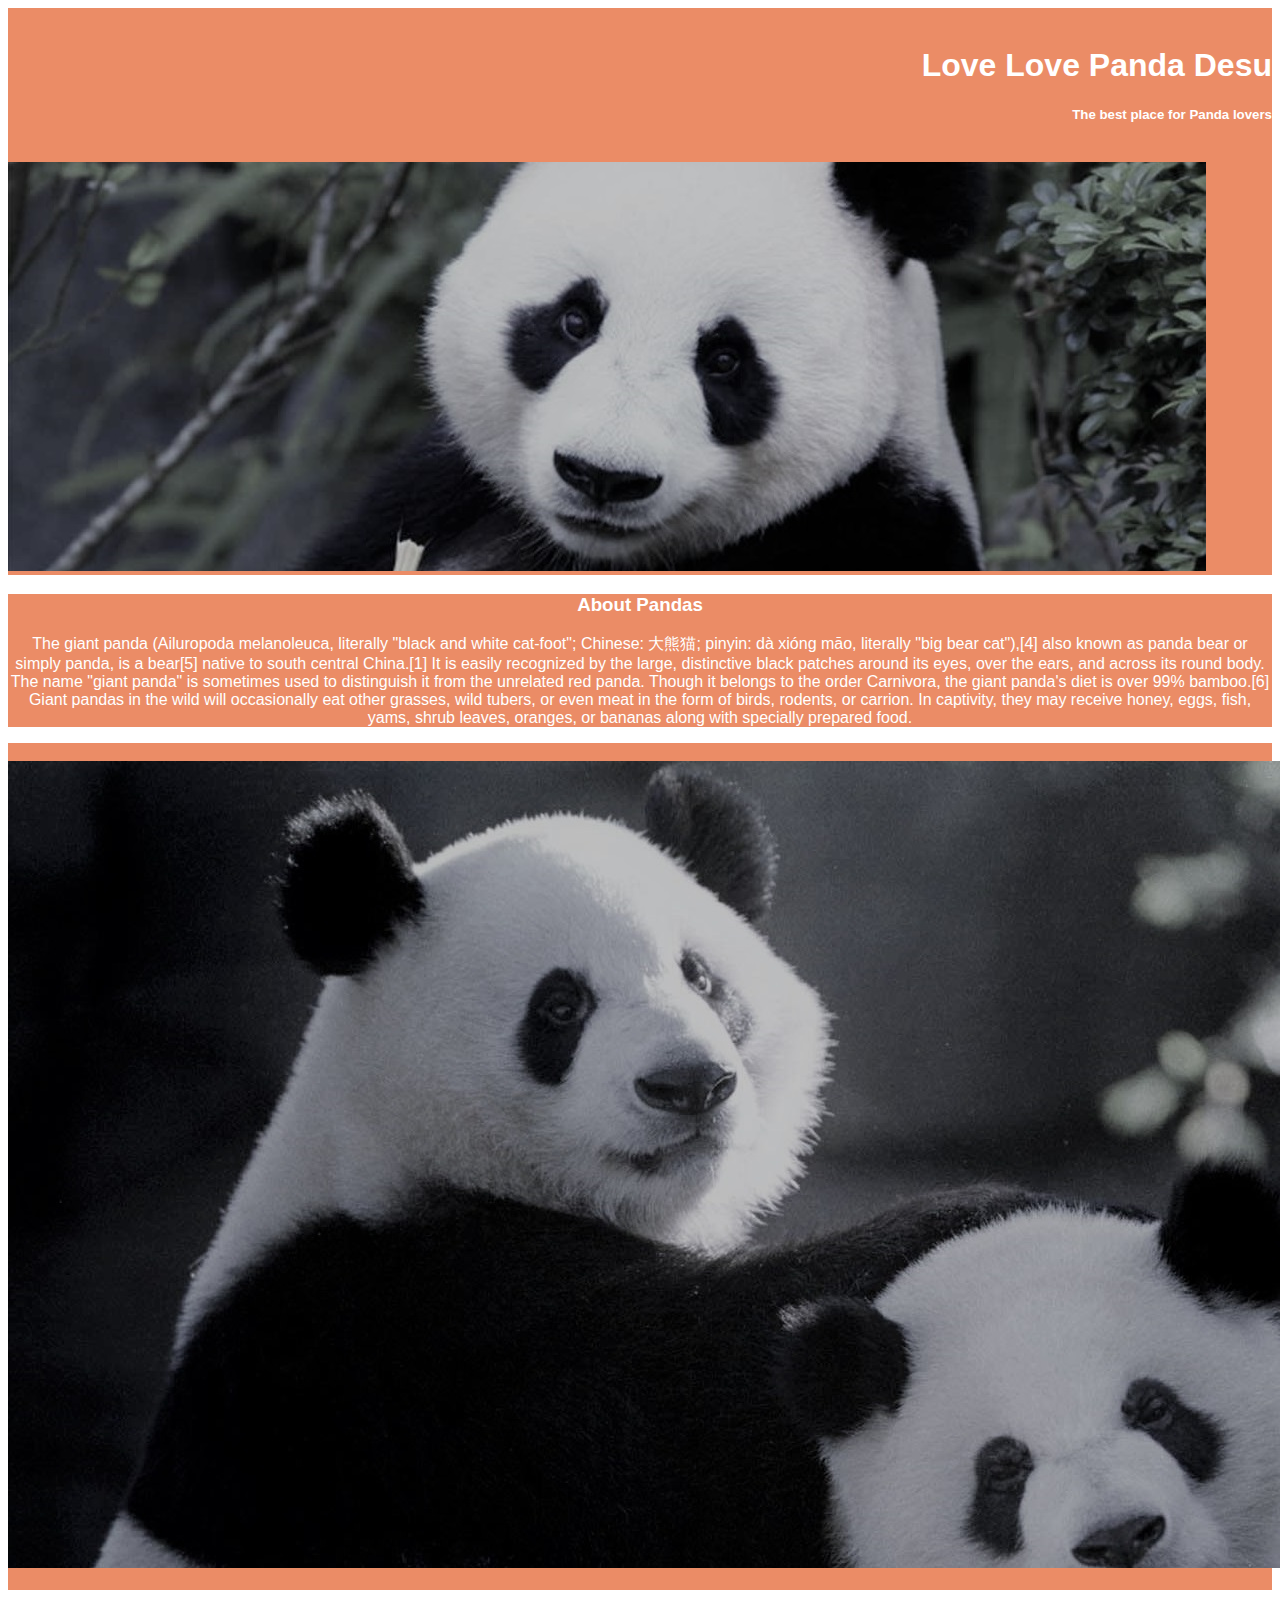
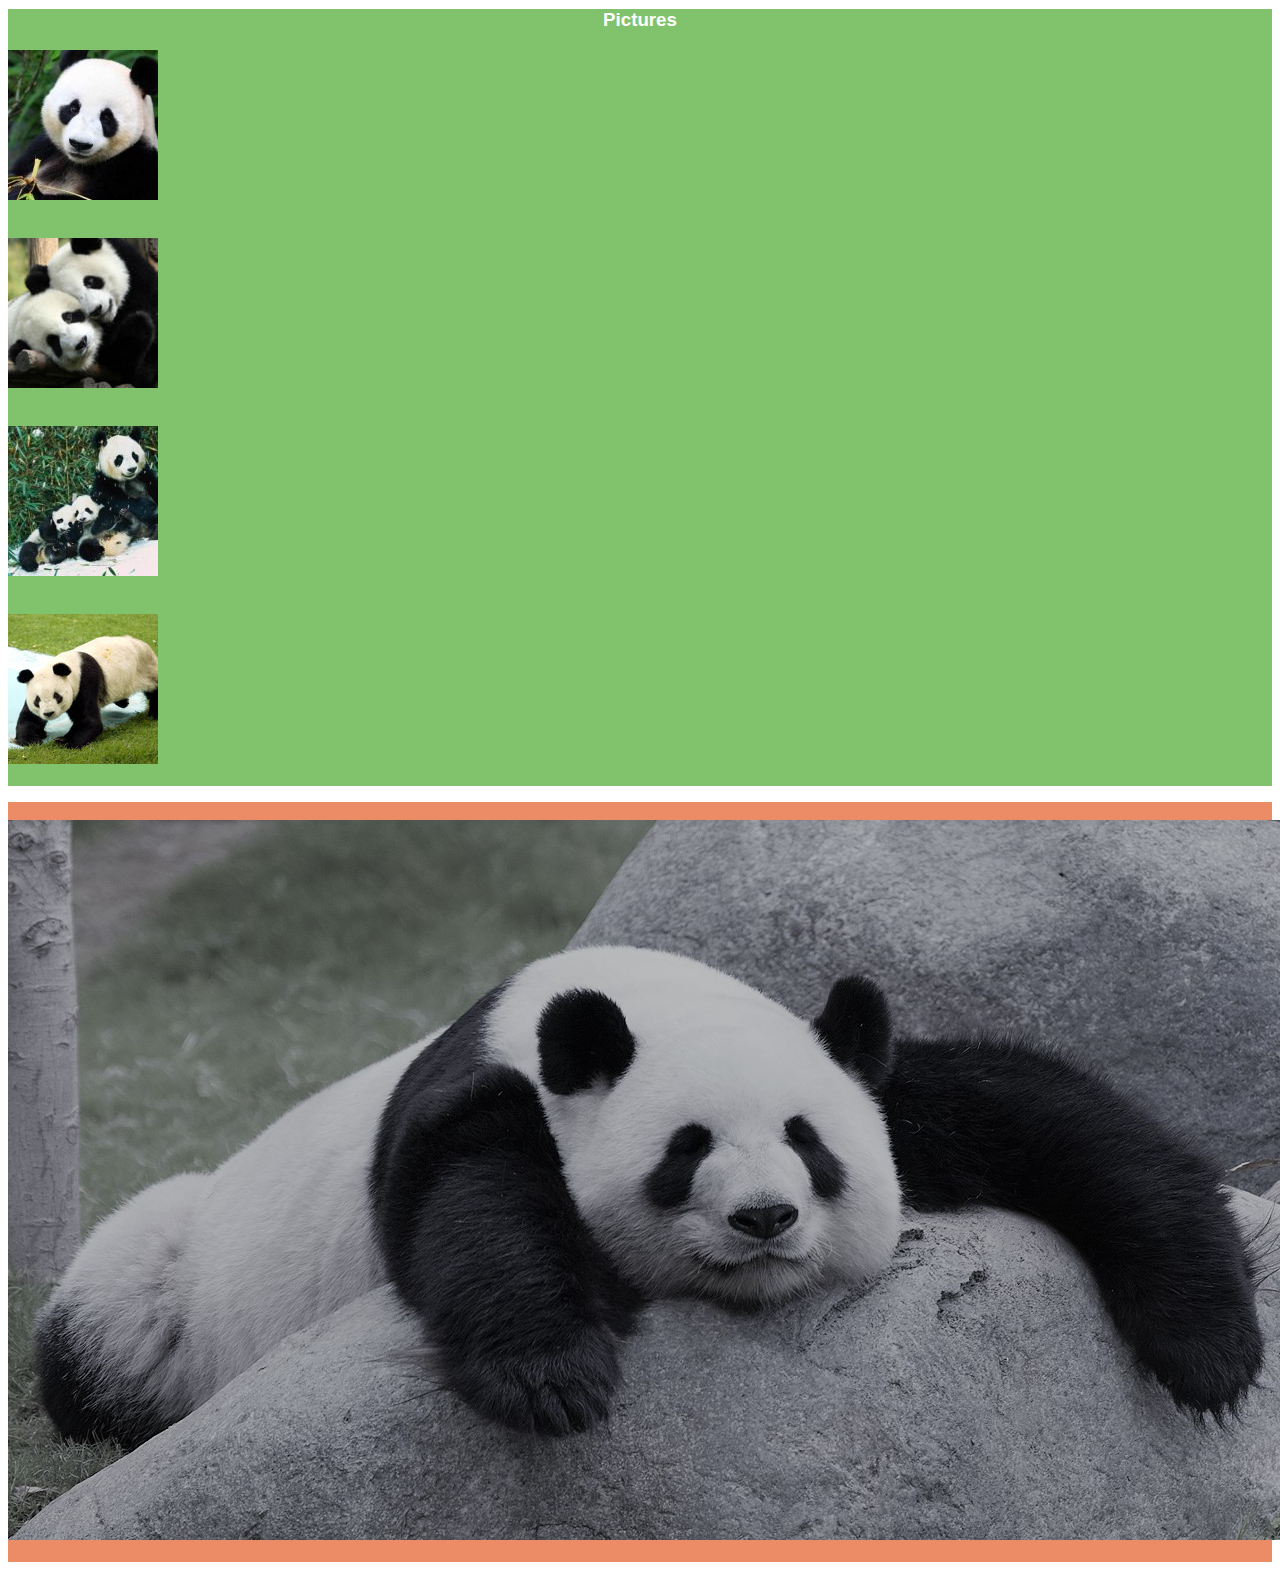
<file: index.html>
<!DOCTYPE html>
<html lang="en">

<head>
  <meta charset="UTF-8">
  <meta name="viewport" content="width=device-width, initial-scale=1.0">
  <meta http-equiv="X-UA-Compatible" content="ie=edge">
  <title>Love Love Panda</title>
  <!-- aca va el link de bootstrap -->
  <link rel="stylesheet" href="https://stackpath.bootstrapcdn.com/bootstrap/4.1.1/css/bootstrap.min.css" integrity="sha384-WskhaSGFgHYWDcbwN70/dfYBj47jz9qbsMId/iRN3ewGhXQFZCSftd1LZCfmhktB"
    crossorigin="anonymous">
  <link rel="stylesheet" href="assets/css/style.css">
</head>

<body>
  <section>
    <div class="container-fluid">
      <div class="row">
        <div class="col-12">
          <br>
          <h1>Love Love Panda Desu</h1>
          <h5>The best place for Panda lovers</h5>
          <br>
          </div>
          </div>
          </div>
          
        </section>
        <section>
            <div class="container-fluid">
          <div id="carouselExampleControls" class="carousel slide" data-ride="carousel">
            <div class="carousel-inner">
              <div class="carousel-item active">
                <img class="d-block w-100" src="assets/img/pandauno.jpg" alt="First slide">
               <br>
                
              </div>
            </div>
          </div>
          </div>
        
  </section>
  <section>
    <div class="container">
      <div class="row">
        <div class="col">
          
        </div>
        <div class="col-6">
          <h3>About Pandas</h3>
          <p>The giant panda (Ailuropoda melanoleuca, literally "black and white cat-foot"; Chinese: 大熊猫; pinyin: dà xióng māo,
            literally "big bear cat"),[4] also known as panda bear or simply panda, is a bear[5] native to south central
            China.[1] It is easily recognized by the large, distinctive black patches around its eyes, over the ears, and
            across its round body. The name "giant panda" is sometimes used to distinguish it from the unrelated red panda.
            Though it belongs to the order Carnivora, the giant panda's diet is over 99% bamboo.[6] Giant pandas in the wild
            will occasionally eat other grasses, wild tubers, or even meat in the form of birds, rodents, or carrion. In
            captivity, they may receive honey, eggs, fish, yams, shrub leaves, oranges, or bananas along with specially prepared
            food.</p>
        </div>
        <div class="col">
          
        </div>
      </div>

    </div>
  </section>
  <sectio>
    <div class="container-fluid">
      <div class="row">
        <div class="col-12">
        <br>
        <div id="carouselExampleControls" class="carousel slide" data-ride="carousel">
          <div class="carousel-inner">
            <div class="carousel-item active">
              <img class="d-block w-100" src="assets/img/dos-copia.jpg" alt="First slide">
            </div>
            <br>
          </div>
        </div>
      </div>
      </div>
    </div>
  </sectio>
  <section>
<div class="container">
  <div class="row">
    <div class="col-12">
      <h3>Pictures</h3>
    </div>
   </div>
   <div class="row">
      <div class="col">
          <p>
            <div id="carouselExampleControls" class="carousel slide" data-ride="carousel">
              <div class="carousel-inner">
                <div class="carousel-item active">
                  <img class="d-block w-100" src="assets/img/a1.jpg" alt="First slide">
                </div>
                <br>
              </div>
            </div>
            </p>
      </div>
      <div class="col">
          <p><div id="carouselExampleControls" class="carousel slide" data-ride="carousel">
              <div class="carousel-inner">
                <div class="carousel-item active">
                  <img class="d-block w-100" src="assets/img/a2.jpg" alt="First slide">
                </div>
                <br>
              </div>
            </div>
            </p>
      </div>
      <div class="col">
          <p><div id="carouselExampleControls" class="carousel slide" data-ride="carousel">
              <div class="carousel-inner">
                <div class="carousel-item active">
                  <img class="d-block w-100" src="assets/img/a3.jpg" alt="First slide">
                </div>
                <br>
              </div>
            </div>
            </p>
      </div>
      <div class="col">
          <p><div id="carouselExampleControls" class="carousel slide" data-ride="carousel">
              <div class="carousel-inner">
                <div class="carousel-item active">
                  <img class="d-block w-100" src="assets/img/a4.jpg" alt="First slide">
                </div>
                <br>
              </div>
            </div>
            </p>
      </div>
   </div>

</div>
  </section>
  <section>
      <div class="container-fluid">
          <div class="row">
            <div class="col-12">
            <br>
            <div id="carouselExampleControls" class="carousel slide" data-ride="carousel">
              <div class="carousel-inner">
                <div class="carousel-item active">
                  <img class="d-block w-100" src="assets/img/tres-copia.jpg" alt="First slide">
                </div>
                <br>
              </div>
            </div>
          </div>
          </div>
        </div>
  </section>

  <script src="https://code.jquery.com/jquery-3.3.1.slim.min.js" integrity="sha384-q8i/X+965DzO0rT7abK41JStQIAqVgRVzpbzo5smXKp4YfRvH+8abtTE1Pi6jizo"
    crossorigin="anonymous"></script>
  <script src="https://cdnjs.cloudflare.com/ajax/libs/popper.js/1.14.3/umd/popper.min.js" integrity="sha384-ZMP7rVo3mIykV+2+9J3UJ46jBk0WLaUAdn689aCwoqbBJiSnjAK/l8WvCWPIPm49"
    crossorigin="anonymous"></script>
  <script src="https://stackpath.bootstrapcdn.com/bootstrap/4.1.1/js/bootstrap.min.js" integrity="sha384-smHYKdLADwkXOn1EmN1qk/HfnUcbVRZyYmZ4qpPea6sjB/pTJ0euyQp0Mk8ck+5T"
    crossorigin="anonymous"></script>
</body>

</html>
</file>
<file: assets/css/style.css>
.container-fluid{
  background-color: #EB8C66;
  
}

h1, h5{
  color: white;
  text-align: right;
  font-family: Arial, Helvetica, sans-serif;
}

h3,p {
  color:white;
  text-align: center;
  font-family: Arial, Helvetica, sans-serif;
}
.col-6{
  background: #EB8C66;
}
.col {
 background: #81C36C;
}

.container{
  background: #81C36C;
}

.d-block w-100{
  margin:1px;
}

#imageneschicas {
  border: 20%;
}
</file>
